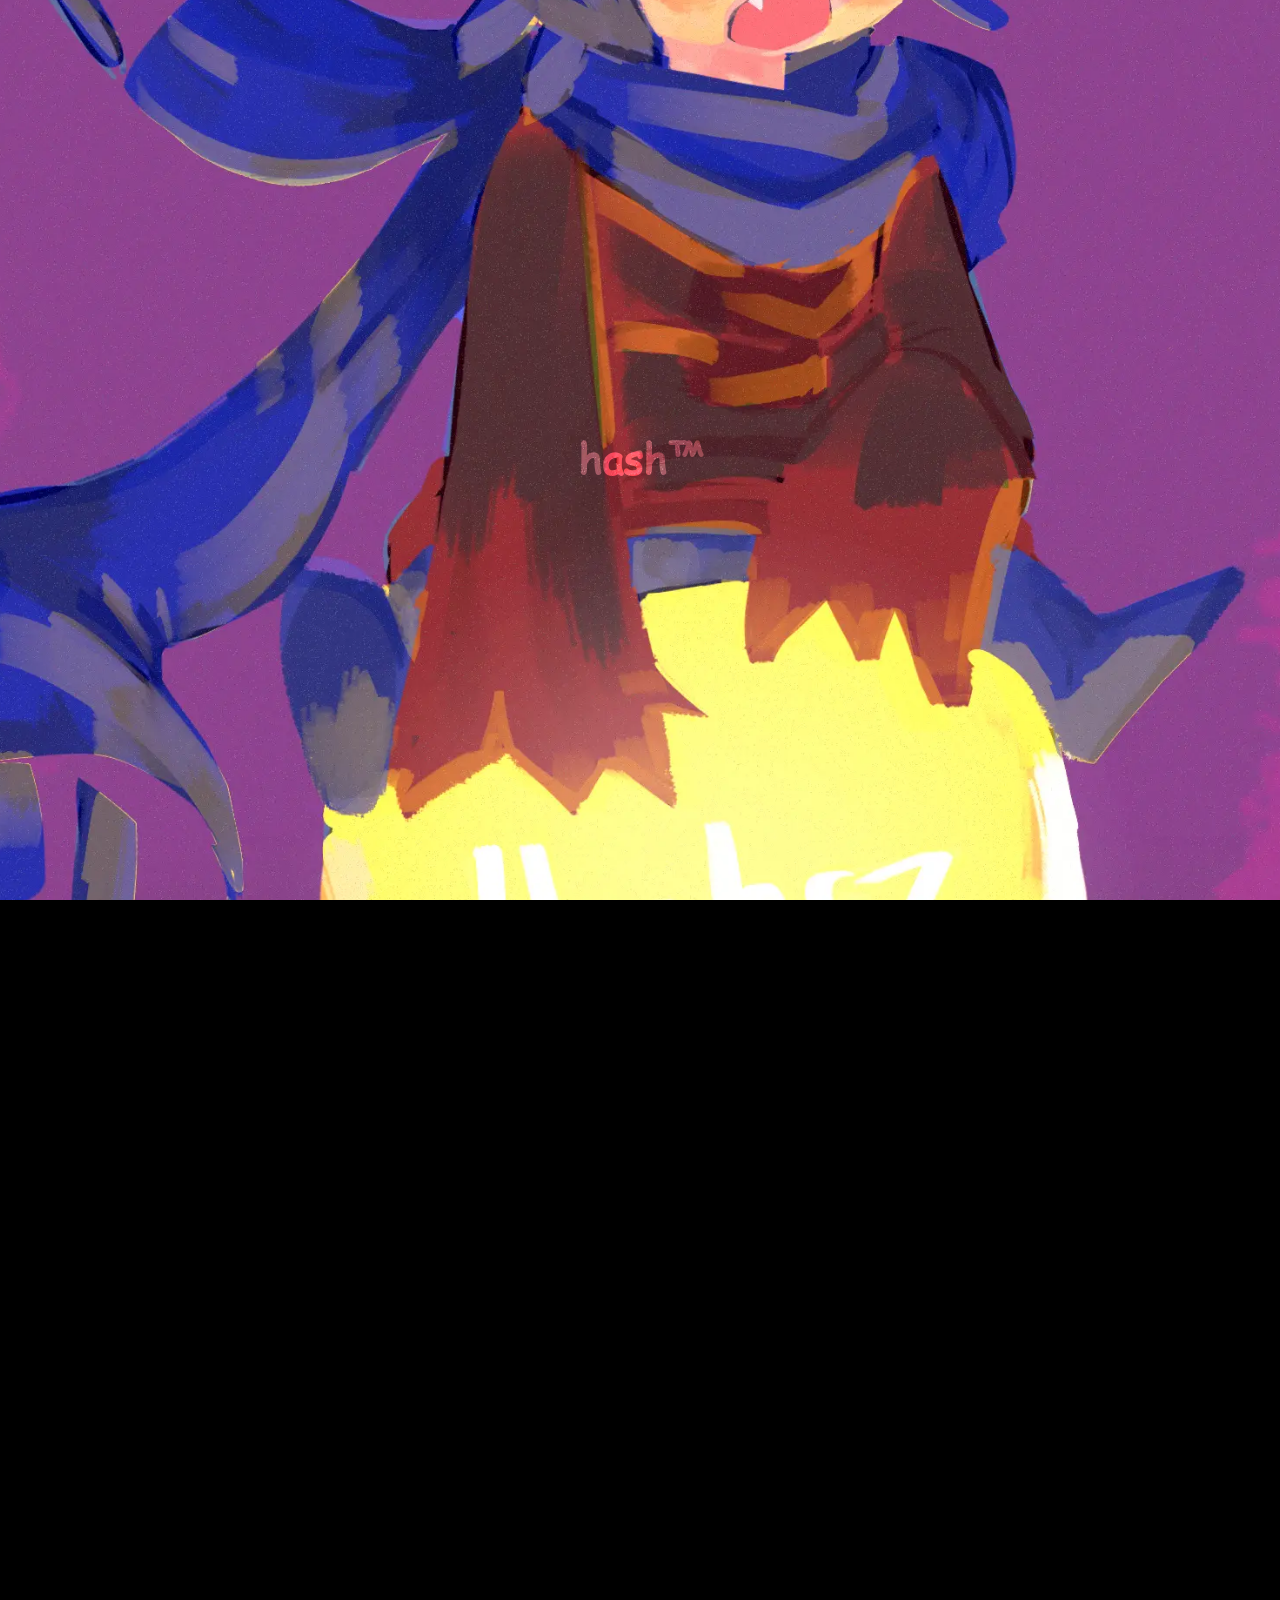
<file: index.html>
<!DOCTYPE html>
<html>
    <head>
        <link rel="stylesheet" href="CSS/style.css">

        <meta charset="UTF-8" />
        <meta name="viewport" content="width=device-width" />

        <style>
            body {
                background-color: black;
                color: white;
            }
        </style>
        
        <title>Hashtopzer!!!!</title>

        <meta name="description"
        content="O simples site de um editor de vídeos." />
    </head>

    <body>
        <section class="hashtm" inert>
            <h1>hash™</h1>
        </section>
        
        <nav class="links">
            <div class="tableresponsivo">
                <div class="trresponsivo">
                    <a href="https://blog.hashtop.top">
                        <div class="tdresponsivo">
                            blog
                        </div>
                    </a>
                    <a href="https://editor.hashtop.top">
                        <div class="tdresponsivo">
                            portfólio
                        </div>
                    </a>
                    <a href="https://contato.hashtop.top">
                        <div class="tdresponsivo">
                            contato
                        </div>
                    </a>
                </div>
            </div>
        </nav>
    </body>
</html>
</file>
<file: CSS/style.css>
@font-face {
  font-family: "ComicSans";
  src: url("../Fontes/COMIC.woff2");
}

:root {
  --cor-fundo: #36005f;
  --cor-fundo-select: #af6eef;
  --cor-link: #4449a8;
  --cor-glow: #cd8cff;

  /*Bordas na horizontal*/
  --dashComp: 3vw;
  --dashLarg: .6vw;
}

@keyframes hashsobe {
  0% {top: -40vh; margin-bottom: 40vh; transform: scale(2);}
  100% {top: 0vh; margin-bottom: 0vh; transform: scale(1);}
}

section.hashtm {
  pointer-events: none;

  color: white;
  font-family: "ComicSans";
  font-size: 3vh;
  mix-blend-mode: overlay;
  position: relative;

  height: 100vh;
  justify-content: center;
  align-items: center;
  margin: 0;
  display: flex;

  animation: hashsobe 2s cubic-bezier(0, 1, 0, 1) forwards;
}

@keyframes parallax {
  from {
    background-position: 50% -80vh;
  }
  to {
    background-position: 50% 0vh;
  }
}

body {
  background-image: url("../Imagens/com-hash.webp");
  background-size: 200vh;
  background-repeat: repeat;
  background-position: center;
  background-attachment: fixed;

  animation: parallax linear;
  animation-timeline: scroll();
}

nav.links {
  height: 100vh;
  justify-content: center;
  align-items: center;
  margin: 0;
  display: flex;
}

.tableresponsivo {
  display: table;
  border-spacing: 4vw;
  
  text-align: center;
  mix-blend-mode: overlay;
  font-family: "ComicSans";
  font-size: 5vw;
}

@keyframes glowanim {
  0% {filter: drop-shadow(0 0 .2vw var(--cor-glow));}
  100% {filter: drop-shadow(0 0 .5vw var(--cor-glow));}
}

.trresponsivo {
  display: table-row;
}

.tdresponsivo {
  display: table-cell;
  padding: 2vw;

  background: linear-gradient(90deg, white 50%, transparent 50%), linear-gradient(90deg, white 50%, transparent 50%), linear-gradient(0deg, white 50%, transparent 50%), linear-gradient(0deg, white 50%, transparent 50%);
  background-repeat: repeat-x, repeat-x, repeat-y, repeat-y;
  background-size: var(--dashComp) var(--dashLarg), var(--dashComp) var(--dashLarg), var(--dashLarg) var(--dashComp), var(--dashLarg) var(--dashComp);
  background-position: 0 0, 0 100%, 0 0, 100% 0;

  text-shadow: .2vw .5vh var(--cor-fundo);

  transition: background-position 2s ease-out, background-color 1s ease-out, text-shadow 1.5s ease-out;
  animation: glowanim 2s linear infinite alternate;
}

.tdresponsivo:hover {
  --linhaMove: 100%;
  --linhaMoveNeg: -100%;

  background-position: var(--linhaMove) 0, var(--linhaMoveNeg) 100%, 0 var(--linhaMoveNeg), 100% var(--linhaMove);
  cursor: pointer;
  background-color: #ffe100;
  text-shadow: var(--cor-fundo-select);
}


a {
  color: white;
  text-decoration: none;

  transition: color 1s ease-out;
}

a:hover {
  color: var(--cor-link);
}

@media ((max-width: 768px) or (orientation: portrait)) and (not (orientation: landscape)) {
  :root {
    /*Bordas na vertical*/
    --dashComp: 3vh;
    --dashLarg: .6vh;
  }
  
  .tableresponsivo {
    font-size: 10vw;
  }
  .trresponsivo {
    display: block;
    float: left;
  }
  .tdresponsivo {
    display: block;
    margin-bottom: 4vh;

    text-shadow: .2vh .5vw var(--cor-fundo);
  }
}
</file>
